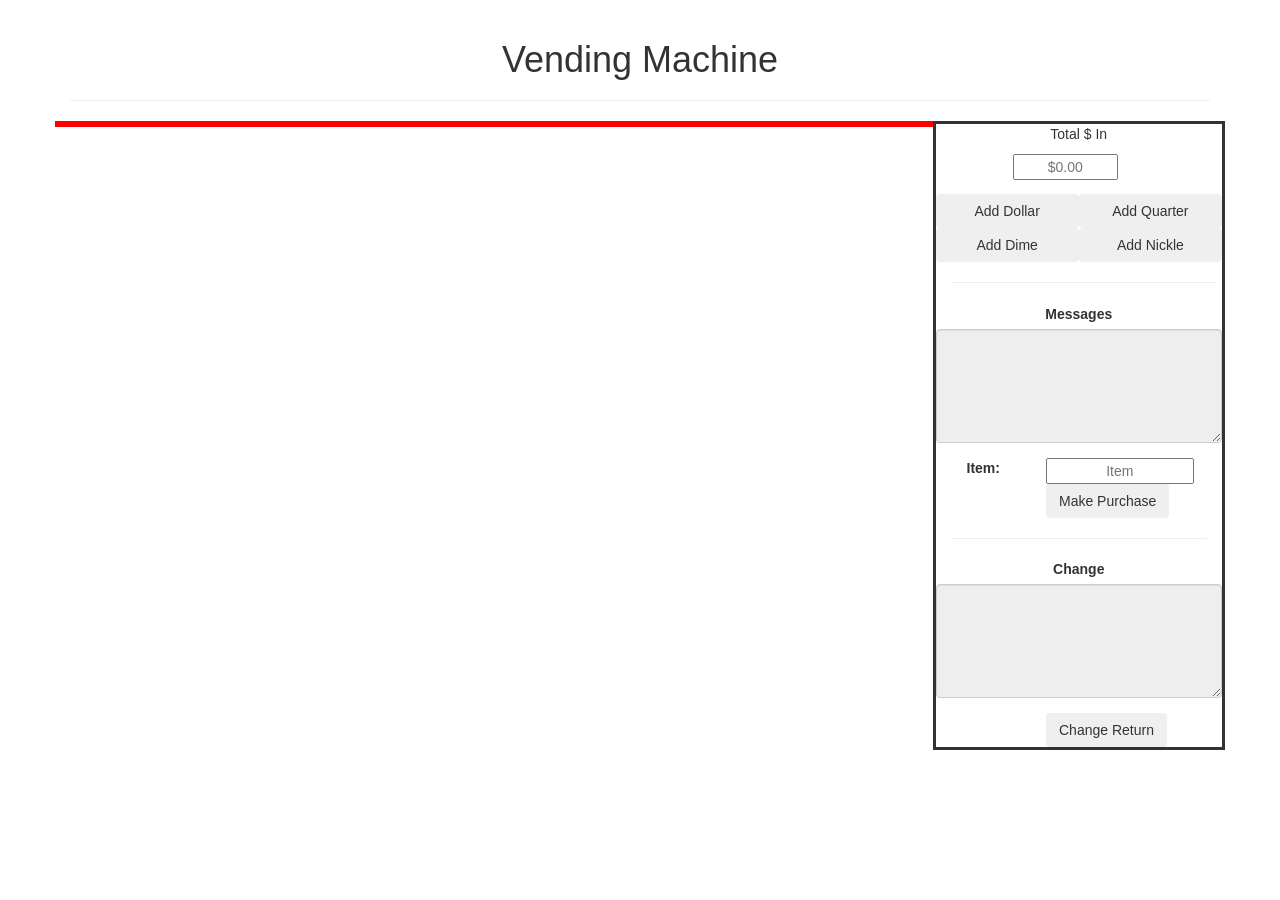
<file: Lesson06AssignmentVendingMachine/home.html>
<!DOCTYPE html>
<html>
    <head>
        <title>Vending Machine</title>
        <link href="css/bootstrap.css" rel="stylesheet"> 
    </head>

    <body>
        <div class="container text-center" >
            <h1>Vending Machine</h1>
            <hr/>
            <ul id="errorMessages"></ul>

            <div class= "row">
                <!-- right side  -->
                <div id="itemHolder" class="col-md-9" style="border:solid red">


                    
                   <!-- dummy templates -->
                    <!-- <div class = "col-md-4 btn" style="border:solid blue">
                        <p id="itemCounter">item Number</p><br>
                        <P id="itemName">Item name</P><br>
                        <p id="price">$0.00</p><br>
                        <p id="quantity">Quantity Left: 2</p>
                    </div>
                    <div class = "col-md-4 btn" style="border:solid blue">
                        <p id="itemCounter">item Number</p><br>
                        <P id="itemName">Item name</P><br>
                        <p id="price">$0.00</p><br>
                        <p id="quantity">Quantity Left: 2</p>
                    </div>
                    <div class = "col-md-4 btn" style="border:solid blue">
                        <p id="itemCounter">item Number</p><br>
                        <P id="itemName">Item name</P><br>
                        <p id="price">$0.00</p><br>
                        <p id="quantity">Quantity Left: 2</p>
                    </div>
                    <div class = "col-md-4 btn" style="border:solid blue">
                        <p id="itemCounter">item Number</p><br>
                        <P id="itemName">Item name</P><br>
                        <p id="price">$0.00</p><br>
                        <p id="quantity">Quantity Left: 2</p>
                    </div> -->

                    





                </div>

                <!-- leftSide of the screen  -->
                <div class="col-md-3" style="border:solid">
                    <div class ="row">
                        <p class="col-md-12">Total $ In</p><br>
                    </div>
                  

                    <div class="row pull-right">
                        <input class="col-md-6" style="text-align:center" class="col-md-6" type="text"
                            class="form-control"
                            id="money"
                            placeholder="$0.00" readonly required/>
                        <br><br>
                    </div>
                    <div class="row">
                        <button  id = "dollar" type="button" class="btn btn-light col-md-6">Add Dollar</button>
                        <button  id = "quarter" type="button" class="btn btn-light col-md-6">Add Quarter</button>
                        <button  id ="dime" type="button" class="btn btn-light col-md-6">Add Dime</button>
                        <button  id = "nickle" type="button" class="btn btn-light col-md-6">Add Nickle</button>
                    </div>
                        <hr class = " col-md-11">
                    <div class="row">
                        <div class="form-group">
                            <label for="message">Messages</label>
                            <textarea class="form-control" rows="5" id="message" readonly></textarea>
                          </div>
                    </div>

                    <div class="row">
                      
                            <fieldset>
                            <!-- Text input-->
                            <div class="form-group">
                              <label class="col-md-4 control-label" for="itemSelected ">Item:</label>  
                              <div class="col-md-8">
                                <input class="col-md-11" style="text-align:center" type="text"
                                class="form-control"
                                id="itemSelected"
                                placeholder="Item" readonly required/>
                              <!-- <input id="textinput " name="textinput " type="text" placeholder="Item" class="form-control input-md" readonly> -->
                              </div>
                            </div>
                            <!-- Button -->
                            <div class="form-group">
                              <label class="col-md-4 control-label" for="makePurchase"></label>
                              <div class="col-md-4">
                                <button id="makePurchase" name="makePurchase" class="btn btn-light">Make Purchase</button>
                              </div>
                            </div>
                            </fieldset>
                    </div>
                    <hr>
                    <div class="row">
                        <!-- Text input-->
                            <div class="form-group">
                                <label for="change">Change</label>
                                <textarea class="form-control" rows="5" id="change" readonly></textarea>
                              </div>
                            
                            <!-- Button -->
                            <div class="form-group">
                                <label class="col-md-4 control-label" for="changeReturn"></label>
                                <div class="col-md-4">
                                <button id="changeReturn" name="changeReturn" class="btn btn-inverse">Change Return</button>
                                </div>
                            </div>
                    </div>
                </div>
            </div>

    
        </div>
        <script src="js/jquery-2.2.4.min.js"></script>
        <script src="js/bootstrap.js"></script>
        <script src="js/dataService.js"></script>
        <script src="js/home.js"></script>
    </body>

</html>
</file>
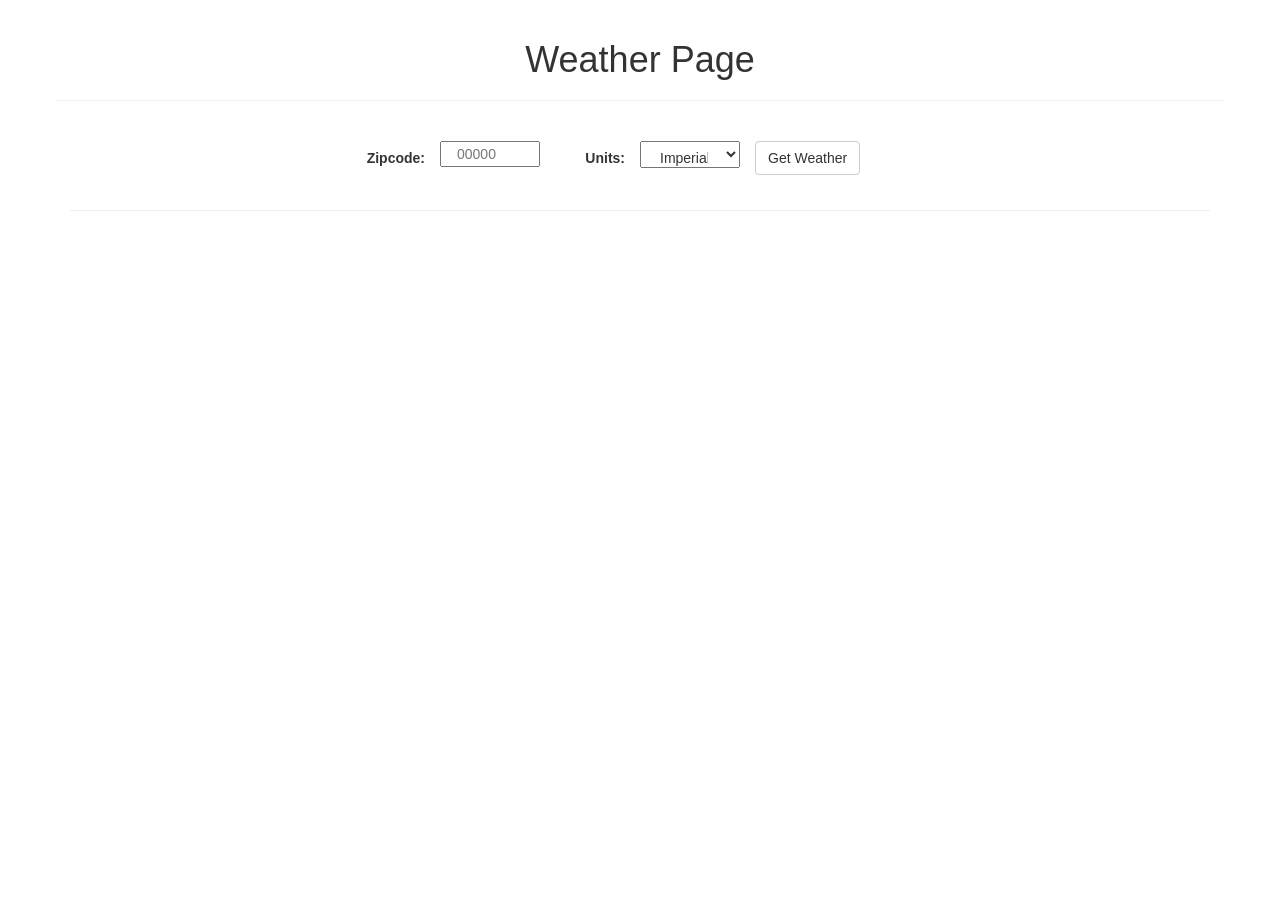
<file: Lesson06OpenWeatherApi/home.html>
<!DOCTYPE html>
<html>
    <head>
        <title>Company Contacts</title>
        <link href="css/bootstrap.css" rel="stylesheet"> 
    </head>
    
    <body>
        <div class="container">
            
            <div class = "row">
                <h1 class="text-center">Weather Page</h1>
                <hr/>
            </div>
            
            <div class = "row">
                <!-- display all the errors here  -->
                <ul class="list-group" id="errorMessages"></ul>
            </div>


            <div class = "row">
                <form class="form-horizontal" role="form" id="edit-form">

                <div class = "form-group">
                    <label for="Zipcode" class="col-md-offset-3 col-md-1 control-label">
                        Zipcode:
                    </label>
 
                    <input class="col-md-1" type="text"
                        class="form-control"
                        id="Zipcode"
                        placeholder="00000" required/>
                
                    <label class="col-md-1 control-label" for="units">Units:</label>
                    <select class="col-md-1 control-label" name="units" id="units">
                      <option value="Imperial">Imperial</option>
                      <option value="Metric">Metric</option>
                    </select>

                    <div class="col-md-2">
                        <button type="button"
                            id="getWeather-button"
                            class="btn btn-default">
                            Get Weather
                        </button>
                    </div>
                </div>
                </form>
            </div>
            <hr/>

            <!-- show when get weather button is clicked -->
            <div id="hideMe">
                <!-- out daily data goes here  -->
                <div class = "row">
                    <div>
                        <h2 id = "cityName"></h2>
                    </div>

                    <div class = "col-md-1">
                        <p id="showIcon"></p>
                    </div>

                    <div class = "col-md-2">
                        <p id="showIconDecs"></p>
                    </div>

                    <div class = "col-md-3">
                        <p id="showTemp"></p>
                        <p id="showHumidity"></p>
                        <p id="showWindSpeed"></p>
                    </div>
        


                    <div class = "col-md-3">
                        <img src="images/sunrise.png" alt="suset" width="50">
                        <h6>Sunrise</h6>
                        <p id="sunriseTime"></p>
                    </div>
                    <div class = "col-md-3">
                        <img src="images/sunset.svg" alt="suset" width="50">
                        <h6>Sunset</h6>
                        <p id="sunsetTime"></p>
                    </div>
                </div>

                <hr/>

                <div class="row">
                    <div class = "row">
                        <h2>Five Day Forecast</h2>
                    </div>

                    <div class = "row">

                        <div class = "col-md-2" id="day1"> 
                        </div>

                        <div class = "col-md-2" id="day2">
                        </div>

                        <div class = "col-md-2" id="day3">
                        </div>

                        <div class = "col-md-2" id="day4">
                        </div>

                        <div class = "col-md-2" id="day5">
                        </div>
                        
                    </div>


                </div>


            </div>
        </div>
        </div>
        <script src="js/jquery-2.2.4.min.js"></script>
        <script src="js/bootstrap.js"></script>
        <script src="js/weather.js"></script>
    </body>
</html>
</file>
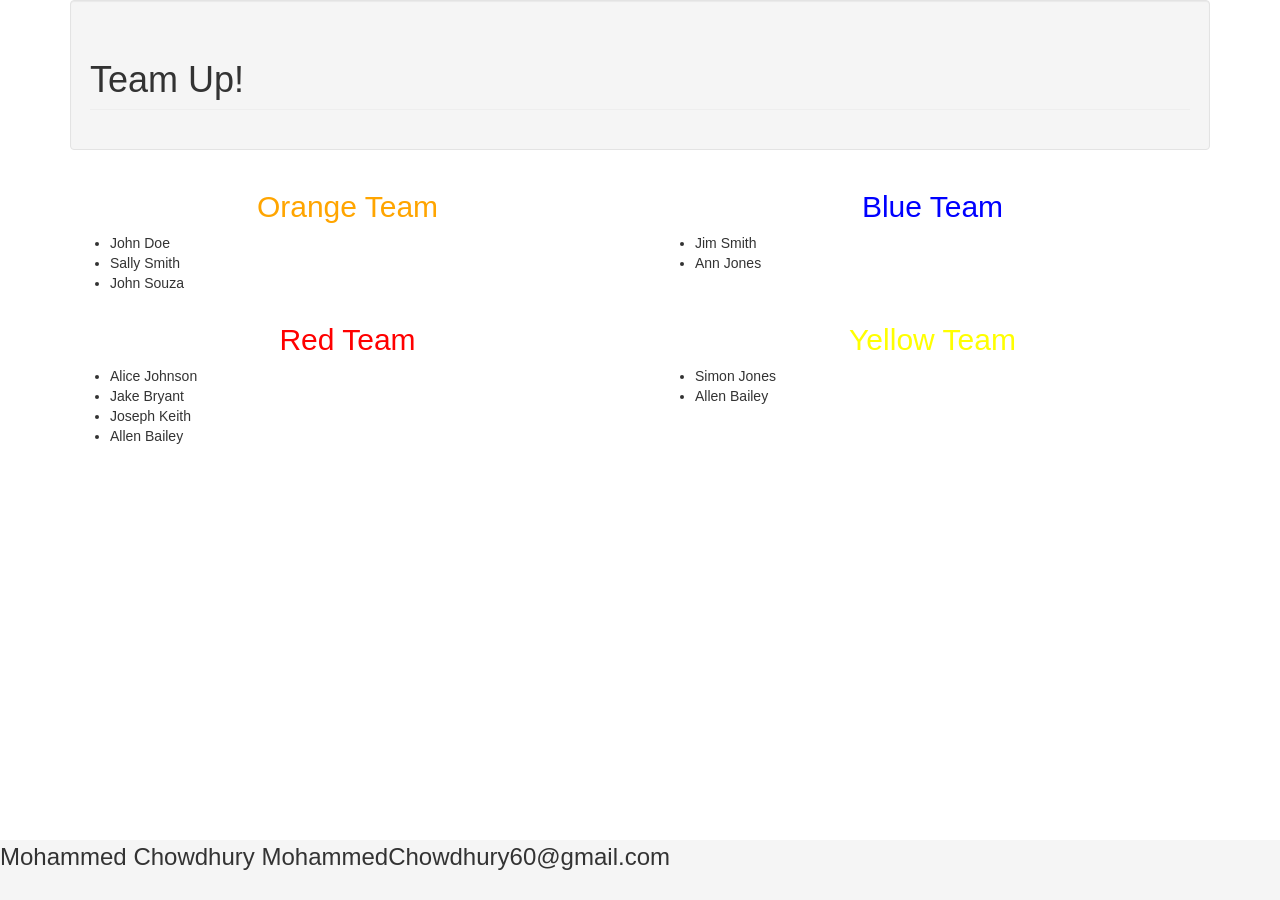
<file: Lesson2ExercisejQuery-HTML-Elements/home.html>
<!DOCTYPE html>
<html>
    <head>
        <title>jQuery HTML Element Lab</title>
        <link href="css/bootstrap.css" rel="stylesheet">
        <link href="css/sticky-footer.css" rel="stylesheet">
        <link href="css/eq-height-row.css" rel="stylesheet">
    </head>
    <body>
        <div class="container">
            <!-- Banner -->
            <div class="row" id="myBanner">
                <div class="col-md-12">
                    <div class="well">
                        <h1 class="myBannerHeading">Team Up!</h1>
                    </div>
                </div>
            </div>
            
            <!-- Team Grid -->
            <div class="row row-eq-height">
                <div class="col-md-6 orange">
                    <h2 id="orangeHeading">Orange Team</h2>
                    <ul id="orangeTeamList">
                        <li>John Doe</li>
                        <li>Sally Smith</li>
                        <li>John Souza</li>
                    </ul>
                </div>
                <div class="col-md-6 blue">
                    <h2 id="blueHeading">Blue Team</h2>
                    <ul id="blueTeamList">
                        <li>Jim Smith</li>
                        <li>Ann Jones</li>
                    </ul>
                </div>
            </div>
            <div class="row row-eq-height">
                <div class="col-md-6 red">
                    <h2 id="redHeading">Red Team</h2>
                    <ul id="redTeamList">
                        <li>Alice Johnson</li>
                        <li>Jake Bryant</li>
                        <li>Joseph Keith</li>
                        <li>Allen Bailey</li>
                    </ul>
                </div>
                <div class="col-md-6 yellow">
                    <h2 id="yellowHeading">The Squad</h2>
                    <ul id="yellowTeamList">
                        
                    </ul>
                </div>
            </div>
            
            <div class="row">
                <div class="col-md-12" id="oops">
                    <h1>HIDE ME!!!</h1>
                </div>
            </div>
            
        </div>

  
        
        <footer class="footer" id="footer">
            <h2 id="footerPlaceholder">Bogus Contact Info</h2>
        </footer>
        
        <script src="js/jquery-3.0.0.min.js"></script>
        <script src="js/home.js"></script>
    </body>
    
</html>
</file>
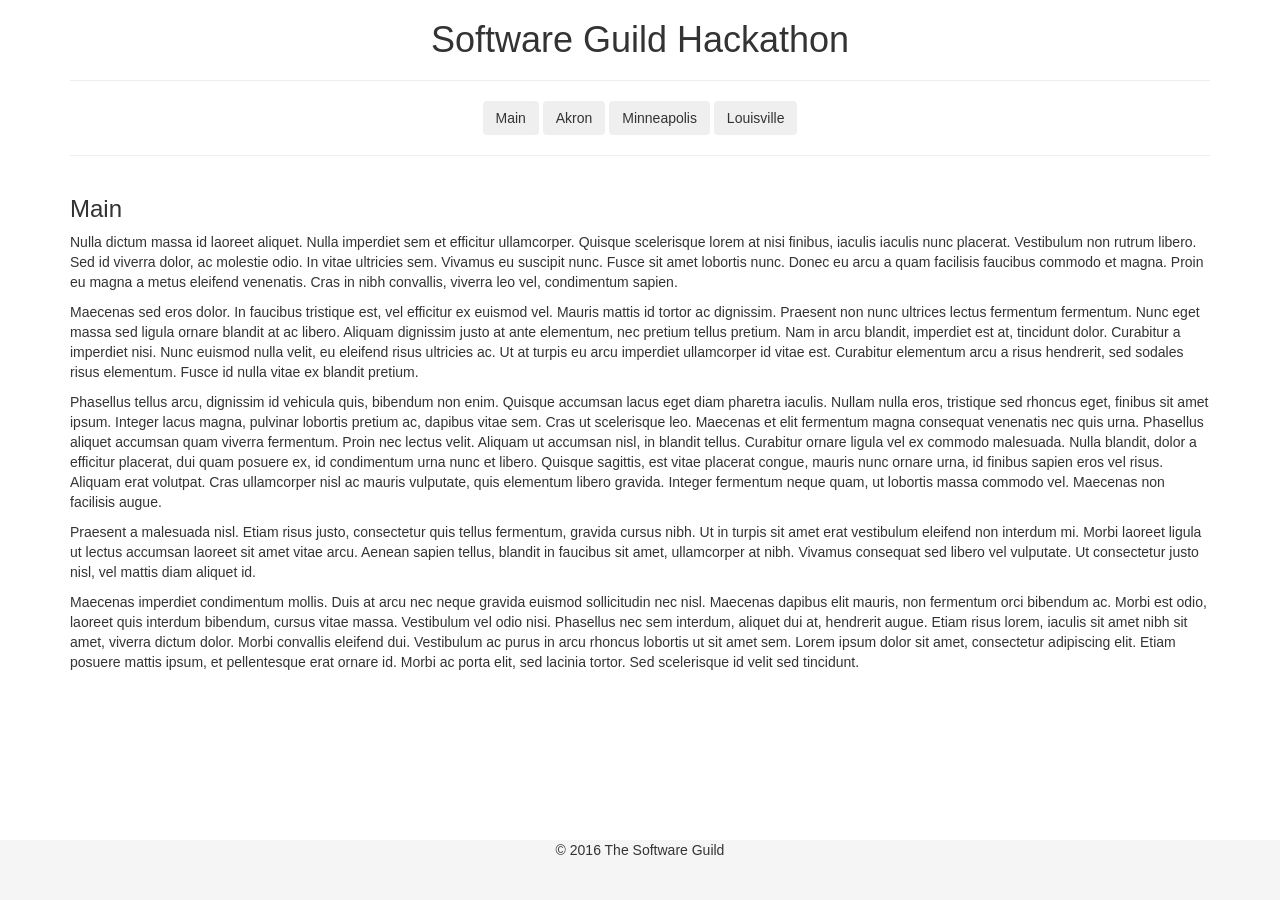
<file: Lesson2jQuery-Browser-Events/home.html>
<!DOCTYPE html>
<html>
    <head>
        <title>jQuery Browser Events Lab</title>
        <link href="css/bootstrap.css" rel="stylesheet">
        <link href="css/sticky-footer.css" rel="stylesheet">
    </head>
    <body>
        <div class="container">
            <!-- Banner + Nav -->
            <div class="row" id="pageBannerAndNav">
                <div class="col-md-12">
                    <h1 class="text-center">Software Guild Hackathon</h1>
                    <hr>
                    <div class="text-center">
                        <button type="button" id="mainButton" class="btn">Main</button>
                        <button type="button" id="akronButton" class="btn">Akron</button>
                        <button type="button" id="minneapolisButton" class="btn">Minneapolis</button>
                        <button type="button" id="louisvilleButton" class="btn">Louisville</button>
                    </div>
                    <hr>
                </div>
            </div>
            
            <!-- Page Content -->
            <div class="row" id="pageContent">
                <!-- Main Info -->
                <div class="col-md-12" id="mainInfoDiv">
                    <h3>Main</h3>
                    <p>
                        Nulla dictum massa id laoreet aliquet. Nulla imperdiet sem et efficitur ullamcorper. Quisque scelerisque lorem at nisi finibus, iaculis iaculis nunc placerat. Vestibulum non rutrum libero. Sed id viverra dolor, ac molestie odio. In vitae ultricies sem. Vivamus eu suscipit nunc. Fusce sit amet lobortis nunc. Donec eu arcu a quam facilisis faucibus commodo et magna. Proin eu magna a metus eleifend venenatis. Cras in nibh convallis, viverra leo vel, condimentum sapien.
                    </p>
                    <p>
                        Maecenas sed eros dolor. In faucibus tristique est, vel efficitur ex euismod vel. Mauris mattis id tortor ac dignissim. Praesent non nunc ultrices lectus fermentum fermentum. Nunc eget massa sed ligula ornare blandit at ac libero. Aliquam dignissim justo at ante elementum, nec pretium tellus pretium. Nam in arcu blandit, imperdiet est at, tincidunt dolor. Curabitur a imperdiet nisi. Nunc euismod nulla velit, eu eleifend risus ultricies ac. Ut at turpis eu arcu imperdiet ullamcorper id vitae est. Curabitur elementum arcu a risus hendrerit, sed sodales risus elementum. Fusce id nulla vitae ex blandit pretium.
                    </p>
                    <p>
                        Phasellus tellus arcu, dignissim id vehicula quis, bibendum non enim. Quisque accumsan lacus eget diam pharetra iaculis. Nullam nulla eros, tristique sed rhoncus eget, finibus sit amet ipsum. Integer lacus magna, pulvinar lobortis pretium ac, dapibus vitae sem. Cras ut scelerisque leo. Maecenas et elit fermentum magna consequat venenatis nec quis urna. Phasellus aliquet accumsan quam viverra fermentum. Proin nec lectus velit. Aliquam ut accumsan nisl, in blandit tellus. Curabitur ornare ligula vel ex commodo malesuada. Nulla blandit, dolor a efficitur placerat, dui quam posuere ex, id condimentum urna nunc et libero. Quisque sagittis, est vitae placerat congue, mauris nunc ornare urna, id finibus sapien eros vel risus. Aliquam erat volutpat. Cras ullamcorper nisl ac mauris vulputate, quis elementum libero gravida. Integer fermentum neque quam, ut lobortis massa commodo vel. Maecenas non facilisis augue.
                    </p>
                    <p>
                        Praesent a malesuada nisl. Etiam risus justo, consectetur quis tellus fermentum, gravida cursus nibh. Ut in turpis sit amet erat vestibulum eleifend non interdum mi. Morbi laoreet ligula ut lectus accumsan laoreet sit amet vitae arcu. Aenean sapien tellus, blandit in faucibus sit amet, ullamcorper at nibh. Vivamus consequat sed libero vel vulputate. Ut consectetur justo nisl, vel mattis diam aliquet id.
                    </p>
                    <p>
                        Maecenas imperdiet condimentum mollis. Duis at arcu nec neque gravida euismod sollicitudin nec nisl. Maecenas dapibus elit mauris, non fermentum orci bibendum ac. Morbi est odio, laoreet quis interdum bibendum, cursus vitae massa. Vestibulum vel odio nisi. Phasellus nec sem interdum, aliquet dui at, hendrerit augue. Etiam risus lorem, iaculis sit amet nibh sit amet, viverra dictum dolor. Morbi convallis eleifend dui. Vestibulum ac purus in arcu rhoncus lobortis ut sit amet sem. Lorem ipsum dolor sit amet, consectetur adipiscing elit. Etiam posuere mattis ipsum, et pellentesque erat ornare id. Morbi ac porta elit, sed lacinia tortor. Sed scelerisque id velit sed tincidunt.
                    </p>
                </div>
                
                <!-- Akron Info -->
                <div class="col-md-12" id="akronInfoDiv">
                    <h3>Akron Events</h3>
                    <p>
                    Lorem ipsum dolor sit amet, consectetur adipiscing elit. Vestibulum magna arcu, congue sit amet mattis quis, molestie a sem. Praesent quis orci luctus nisl faucibus aliquam ut vel sapien. Proin eu imperdiet erat, nec convallis odio. Quisque sed auctor sapien. Proin et dolor consequat, rhoncus quam quis, finibus lorem. Duis mattis ut libero quis blandit. Sed at sapien pharetra, venenatis tortor non, bibendum arcu. Pellentesque venenatis justo ultricies arcu accumsan, sed tempus nibh pulvinar.    
                    </p>
                    
                    <p>
                    Ut ante massa, placerat nec auctor in, pharetra vel velit. Praesent eu scelerisque lectus. Duis vitae metus rutrum, pretium mi et, mattis metus. Aenean est nunc, commodo nec mauris non, luctus lobortis tortor. Nam quis fermentum ligula. Donec nibh nunc, tincidunt suscipit aliquam in, sollicitudin quis sem. Ut facilisis magna sit amet arcu ornare tempor. Nulla sed aliquet massa. Fusce aliquam enim non tempor feugiat. Integer a dui ut lectus euismod ultrices.
                    </p>
                    
                    <table class="table">
                        <tr bgcolor="AliceBlue">
                            <th>
                                Donec
                            </th>
                            <th>
                                Tempor
                            </th>
                            <th>
                                Metus
                            </th>
                        </tr>
                        <tr>
                            <td>
                                Phasellus turpis tortor, tristique in fringilla eu, aliquam eget est. Sed imperdiet ipsum id ante.
                            </td>
                            <td>
                                Curabitur sollicitudin nunc in lacus scelerisque fermentum. Duis molestie, lectus vel bibendum efficitur, nisi ante.
                            </td>
                            <td>
                                Proin blandit metus ac dolor vulputate, sit amet fringilla ipsum scelerisque. Aliquam nec eleifend sapien. Morbi euismod, eros nec accumsan faucibus, eros nulla condimentum mauris.
                            </td>                            
                        </tr>
                        <tr>
                            <td>
                                Nunc magna tellus, iaculis sit amet eros lobortis, congue congue.
                            </td>
                            <td>
                                Pellentesque vitae justo vitae orci rhoncus vestibulum. Aenean suscipit magna quam, non interdum tortor facilisis sit amet. Nam tincidunt tellus.
                            </td>
                            <td>
                                Cras luctus erat ac rutrum pulvinar. Donec imperdiet, libero et euismod tempor, lectus augue tristique purus, a porttitor nulla libero.
                            </td>
                        </tr>
                    </table>
                    <br>
                    <p>
                    Nunc gravida aliquet fringilla. Maecenas aliquet molestie ligula non ultrices. Nunc fermentum elementum diam non sagittis. Etiam imperdiet massa massa, at suscipit lectus faucibus sed. Vivamus et malesuada leo, ac vehicula sem. Quisque volutpat sem sit amet libero pulvinar, commodo semper dui laoreet. Fusce venenatis nibh nibh, at cursus mauris consectetur id. Vestibulum ac orci feugiat, rhoncus eros consectetur, tempor eros. Duis ut finibus sapien. Nullam ac nulla vitae magna viverra aliquam sit amet ut justo. Proin ornare arcu posuere erat ornare, a consectetur leo tincidunt.
                    </p>
                    <p>
                        <a class="btn btn-default" id="akronWeatherButton">Show Weather</a>
                    </p>
                    <div id="akronWeather">
                        <img src="img/Sunny.png" width="75" height="75">
                        <h3>Akron Weather</h3>
                        <p>
                            Lorem ipsum dolor sit amet, consectetur adipiscing elit. Fusce augue nisi, volutpat id diam id, luctus iaculis lorem. Etiam.
                        </p>
                    </div>
                </div>
                
                <!-- Minneapolis Info -->
                <div class="col-md-12" id="minneapolisInfoDiv">
                    <h3>Minneapolis Events</h3>
                    <p>
                        Praesent iaculis libero ut ligula vehicula, a cursus nisi convallis. Sed vitae mi urna. Phasellus consequat tellus eget libero lobortis, nec efficitur risus aliquam. Cras interdum pretium augue vitae gravida. Quisque nec accumsan augue. Vivamus et posuere eros, vel maximus erat. Nunc accumsan nulla in tempor ullamcorper. Phasellus in elementum augue. Quisque vitae diam.
                    </p>
                    
                    <p>
                    Curabitur eu ante ut metus porttitor tincidunt in vel elit. Nunc tempor diam sit amet fermentum accumsan. Aliquam viverra viverra est a posuere. Donec a nisi enim. Suspendisse non placerat metus. Vestibulum ante ipsum primis in faucibus orci luctus et ultrices posuere cubilia Curae; Aliquam ligula nulla, finibus sit amet sollicitudin eget, volutpat quis lectus.  Vestibulum ac tortor sed leo lacinia consequat quis in diam. Interdum et malesuada fames ac ante ipsum primis in faucibus. Morbi eu nibh ultricies, feugiat leo eu, rutrum est. Pellentesque iaculis magna eu tortor varius gravida. Curabitur eget lacus sit amet arcu accumsan pretium. In quis ligula vitae lorem mattis semper eu quis ligula. Duis.
                    </p>
                    <p>
                    Nunc gravida aliquet fringilla. Maecenas aliquet molestie ligula non ultrices. Nunc fermentum elementum diam non sagittis. Etiam imperdiet massa massa, at suscipit lectus faucibus sed. Vivamus et malesuada leo, ac vehicula sem. Quisque volutpat sem sit amet libero pulvinar, commodo semper dui laoreet. Fusce venenatis nibh nibh, at cursus mauris consectetur id. Vestibulum ac orci feugiat, rhoncus eros consectetur, tempor eros. Duis ut finibus sapien. Nullam ac nulla vitae magna viverra aliquam sit amet ut justo. Proin ornare arcu posuere erat ornare, a consectetur leo tincidunt.
                    </p>
                    
                    <table class="table">
                        <tr bgcolor="AliceBlue">
                            <th>
                                Donec
                            </th>
                            <th>
                                Tempor
                            </th>
                            <th>
                                Metus
                            </th>
                        </tr>
                        <tr>
                            <td>
                                Curabitur ac lacus eu urna.
                            </td>
                            <td>
                                Nulla facilisi. Mauris vitae eros auctor, sodales neque id, feugiat ex. Cras tempus imperdiet ultrices.
                            </td>
                            <td>
                                Phasellus at porta odio, ut laoreet metus. Nullam.
                            </td>                            
                        </tr>
                        <tr>
                            <td>
                                Nunc magna tellus, iaculis sit amet eros lobortis, congue congue.
                            </td>
                            <td>
                                Pellentesque vitae justo vitae orci rhoncus vestibulum. Aenean suscipit magna quam, non interdum tortor facilisis sit amet. Nam tincidunt tellus.
                            </td>
                            <td>
                                Cras luctus erat ac rutrum pulvinar. Donec imperdiet, libero et euismod tempor, lectus augue tristique purus, a porttitor nulla libero.
                            </td>
                        </tr>
                    </table>
                    <br>
                    <p>
                    Nunc gravida aliquet fringilla. Maecenas aliquet molestie ligula non ultrices. Nunc fermentum elementum diam non sagittis. Etiam imperdiet massa massa, at suscipit lectus faucibus sed. Vivamus et malesuada leo, ac vehicula sem. Quisque volutpat sem sit amet libero pulvinar, commodo semper dui laoreet. Fusce venenatis nibh nibh, at cursus mauris consectetur id. Vestibulum ac orci feugiat, rhoncus eros consectetur, tempor eros. Duis ut finibus sapien. Nullam ac nulla vitae magna viverra aliquam sit amet ut justo. Proin ornare arcu posuere erat ornare, a consectetur leo tincidunt.
                    </p>                    
                    <p>
                        <a class="btn btn-default" id="minneapolisWeatherButton">Show Weather</a>
                    </p>
                    <div id="minneapolisWeather">
                        <img src="img/Rain.png" width="75" height="75">
                        <h3>Minneapolis Weather</h3>
                        <p>
                            Lorem ipsum dolor sit amet, consectetur adipiscing elit. Fusce augue nisi, volutpat id diam id, luctus iaculis lorem. Etiam.
                        </p>
                    </div>
                </div>
                <!-- Louisville Info -->
                
                <div class="col-md-12" id="louisvilleInfoDiv">
                    <h3>Louisville Events</h3>
                    <p>
                    Lorem ipsum dolor sit amet, consectetur adipiscing elit. Vestibulum magna arcu, congue sit amet mattis quis, molestie a sem. Praesent quis orci luctus nisl faucibus aliquam ut vel sapien. Proin eu imperdiet erat, nec convallis odio. Quisque sed auctor sapien. Proin et dolor consequat, rhoncus quam quis, finibus lorem. Duis mattis ut libero quis blandit. Sed at sapien pharetra, venenatis tortor non, bibendum arcu. Pellentesque venenatis justo ultricies arcu accumsan, sed tempus nibh pulvinar.    
                    </p>
                    
                    <p>
                    Ut ante massa, placerat nec auctor in, pharetra vel velit. Praesent eu scelerisque lectus. Duis vitae metus rutrum, pretium mi et, mattis metus. Aenean est nunc, commodo nec mauris non, luctus lobortis tortor. Nam quis fermentum ligula. Donec nibh nunc, tincidunt suscipit aliquam in, sollicitudin quis sem. Ut facilisis magna sit amet arcu ornare tempor. Nulla sed aliquet massa. Fusce aliquam enim non tempor feugiat. Integer a dui ut lectus euismod ultrices.
                    </p>
                    
                    <table class="table">
                        <tr bgcolor="AliceBlue">
                            <th>
                                Donec
                            </th>
                            <th>
                                Tempor
                            </th>
                            <th>
                                Metus
                            </th>
                        </tr>
                        <tr>
                            <td>
                                Phasellus turpis tortor, tristique in fringilla eu, aliquam eget est. Sed imperdiet ipsum id ante.
                            </td>
                            <td>
                                Curabitur sollicitudin nunc in lacus scelerisque fermentum. Duis molestie, lectus vel bibendum efficitur, nisi ante.
                            </td>
                            <td>
                                Proin blandit metus ac dolor vulputate, sit amet fringilla ipsum scelerisque. Aliquam nec eleifend sapien. Morbi euismod, eros nec accumsan faucibus, eros nulla condimentum mauris.
                            </td>                            
                        </tr>
                        <tr>
                            <td>
                                Donec volutpat elementum lacus non convallis. Integer maximus vel nibh lacinia tristique. Phasellus mollis maximus ex, sit amet egestas lectus pellentesque at.
                            </td>
                            <td>
                                In hac habitasse platea dictumst. Nullam ac est ante. Vestibulum pharetra turpis dignissim facilisis iaculis. Proin dictum.
                            </td>
                            <td>
                                Curabitur consequat lacus nec elit convallis ultricies. Vivamus gravida, neque et vehicula sollicitudin, mi mauris vulputate nisl, id scelerisque mauris.
                            </td>
                        </tr>
                    </table>
                    <br>
                    <p>
                    Nulla pellentesque feugiat luctus. Integer pulvinar gravida neque a volutpat. Quisque dapibus eu justo id vulputate. Mauris tincidunt, tellus at blandit consequat, purus elit pretium risus, eget vulputate metus magna quis felis. Suspendisse non sodales ex. Ut in libero eget nibh commodo congue eget quis nibh. Phasellus vestibulum nisi ac ultrices lacinia. Pellentesque id rutrum nunc. Aliquam vel tortor ornare, gravida risus at, condimentum libero. Curabitur justo augue, molestie euismod lacus eu, tempus pretium eros. Vestibulum congue luctus ultrices. Morbi.
                    </p>
                    <p>
                   Sed ut tristique massa, et condimentum enim. Suspendisse non interdum felis. Ut neque felis, elementum et volutpat sit amet, pretium id quam. Morbi ultrices quam libero, in pulvinar nisl interdum et. Nulla dictum metus non sodales dictum. Ut eget dolor lectus. Sed non diam eget est egestas tristique et quis dolor. Curabitur condimentum placerat sagittis. Curabitur eleifend a sem sit amet ornare. Nulla mi felis, semper ac eleifend id, bibendum vitae diam. Praesent sed dui commodo purus aliquam semper. Morbi malesuada pretium ex, at tempor mi rutrum id. Mauris sed maximus justo. Morbi mollis quam vitae nisl pretium maximus.  Duis ornare tellus nec magna rhoncus pellentesque. Suspendisse non libero velit. Aliquam sed finibus lectus. Nulla sed nunc gravida, varius sem vitae, egestas.
                    </p>                    
                    <p>
                        <a class="btn btn-default" id="louisvilleWeatherButton">Show Weather</a>
                    </p>
                    <div id="louisvilleWeather">
                        <img src="img/PartlyCloudy.png" width="75" height="75">
                        <h3>Louisville Weather</h3>
                        <p>
                            Lorem ipsum dolor sit amet, consectetur adipiscing elit. Fusce augue nisi, volutpat id diam id, luctus iaculis lorem. Etiam.
                        </p>
                    </div>
                </div>
            </div>
        </div>
            
        
        <footer class="footer" id="footer">
            <p class="text-center" id="footerPlaceholder">&copy 2016 The Software Guild</p>
        </footer>
        
        <script src="js/jquery-3.0.0.min.js"></script>
        <script src="js/home.js"></script>
    </body>
    
</html>
</file>
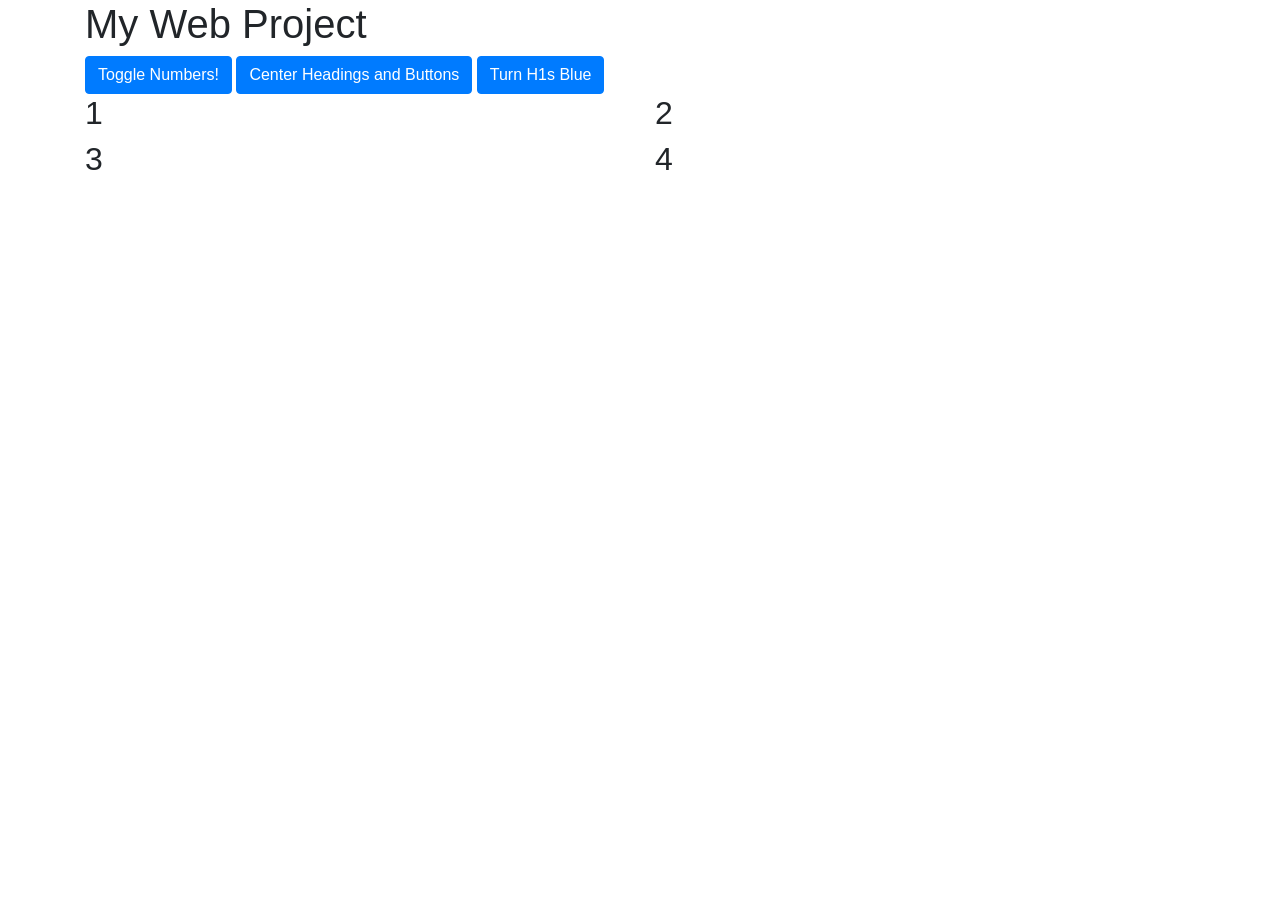
<file: jQuery-SG-Examples/jQuery-BrowserEvents-Hover/home.html>
<!DOCTYPE html>
<html>
    <head>
        <meta charset="utf-8">
        <meta name="viewport" content="width=device-width, initial-scale=1, shrink-to-fit=no">

        <title>My Web Project</title>

        <link rel="stylesheet" href="https://stackpath.bootstrapcdn.com/bootstrap/4.3.1/css/bootstrap.min.css" integrity="sha384-ggOyR0iXCbMQv3Xipma34MD+dH/1fQ784/j6cY/iJTQUOhcWr7x9JvoRxT2MZw1T" crossorigin="anonymous">

    </head>
    <body>
        <div class="container">
            <h1 id="mainHeading">My Web Project</h1>
        </div>
        <div id="buttonDiv" class="container">
            <button id="toggleNumbers" class="btn btn-primary">Toggle Numbers!</button>
            <button id="centerUp" class="btn btn-primary">Center Headings and Buttons</button>
            <button id="headingsBlue" class="btn btn-primary">Turn H1s Blue</button>
        </div>
        <div class="container">
            <div class="row">
                <div id="div1" class="col-md-6">
                    <h2 id="heading1">1</h2>
                </div>
                <div id="div2" class="col-md-6">
                    <h2 id="heading2">2</h2>
                </div>
            </div>

            <div class="row">
                <div id="div3" class="col-md-6">
                    <h2 id="heading3">3</h2>
                </div>
                <div id="div4" class="col-md-6">
                    <h2 id="heading4">4</h2>
                </div>
            </div>
        </div>

        <script src="https://code.jquery.com/jquery-3.3.1.min.js" integrity="sha256-FgpCb/KJQlLNfOu91ta32o/NMZxltwRo8QtmkMRdAu8=" crossorigin="anonymous"></script>
        <script src="https://cdnjs.cloudflare.com/ajax/libs/popper.js/1.14.7/umd/popper.min.js" integrity="sha384-UO2eT0CpHqdSJQ6hJty5KVphtPhzWj9WO1clHTMGa3JDZwrnQq4sF86dIHNDz0W1" crossorigin="anonymous"></script>
        <script src="https://stackpath.bootstrapcdn.com/bootstrap/4.3.1/js/bootstrap.min.js" integrity="sha384-JjSmVgyd0p3pXB1rRibZUAYoIIy6OrQ6VrjIEaFf/nJGzIxFDsf4x0xIM+B07jRM" crossorigin="anonymous"></script>

        <script src="js/home.js"></script> <!-- custom js file for jQuery -->
    </body>
</html>
</file>
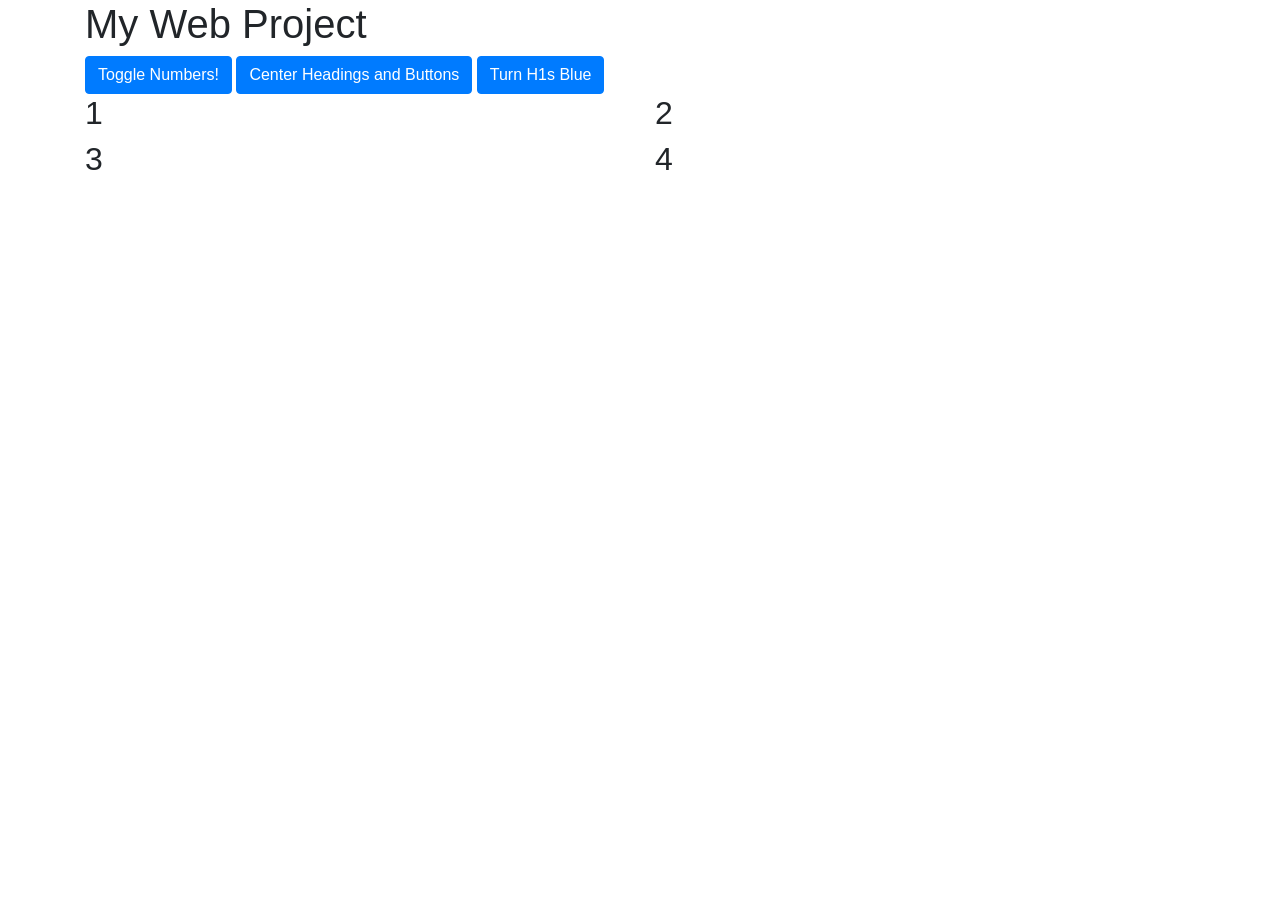
<file: jQuery-SG-Examples/jQuery-BrowserEvents-MouseClick/home.html>
<!DOCTYPE html>
<html>
    <head>
        <meta charset="utf-8">
        <meta name="viewport" content="width=device-width, initial-scale=1, shrink-to-fit=no">

        <title>My Web Project</title>

        <link rel="stylesheet" href="https://stackpath.bootstrapcdn.com/bootstrap/4.3.1/css/bootstrap.min.css" integrity="sha384-ggOyR0iXCbMQv3Xipma34MD+dH/1fQ784/j6cY/iJTQUOhcWr7x9JvoRxT2MZw1T" crossorigin="anonymous">

    </head>
    <body>
        <div class="container">
            <h1>My Web Project</h1>
        </div>
        <div id="buttonDiv" class="container">
            <button id="toggleNumbers" class="btn btn-primary">Toggle Numbers!</button>  
            <button id="centerUp" class="btn btn-primary">Center Headings and Buttons</button>  
            <button id="headingsBlue" class="btn btn-primary">Turn H1s Blue</button>
        </div>
        <div class="container">
            <div class="row">
                <div id="div1" class="col-md-6">
                    <h2 id="heading1">1</h2>
                </div>
                <div id="div2" class="col-md-6">
                    <h2 id="heading2">2</h2>
                </div>
            </div>
            
            <div class="row">
                <div id="div3" class="col-md-6">
                    <h2 id="heading3">3</h2>
                </div>
                <div id="div4" class="col-md-6">
                    <h2 id="heading4">4</h2>
                </div>
            </div>
        </div>
        <script src="https://code.jquery.com/jquery-3.3.1.min.js" integrity="sha256-FgpCb/KJQlLNfOu91ta32o/NMZxltwRo8QtmkMRdAu8=" crossorigin="anonymous"></script>
        <script src="https://cdnjs.cloudflare.com/ajax/libs/popper.js/1.14.7/umd/popper.min.js" integrity="sha384-UO2eT0CpHqdSJQ6hJty5KVphtPhzWj9WO1clHTMGa3JDZwrnQq4sF86dIHNDz0W1" crossorigin="anonymous"></script>
        <script src="https://stackpath.bootstrapcdn.com/bootstrap/4.3.1/js/bootstrap.min.js" integrity="sha384-JjSmVgyd0p3pXB1rRibZUAYoIIy6OrQ6VrjIEaFf/nJGzIxFDsf4x0xIM+B07jRM" crossorigin="anonymous"></script>

        <script src="js/home.js"></script> <!-- custom js file for jQuery -->
    </body>
</html>
</file>
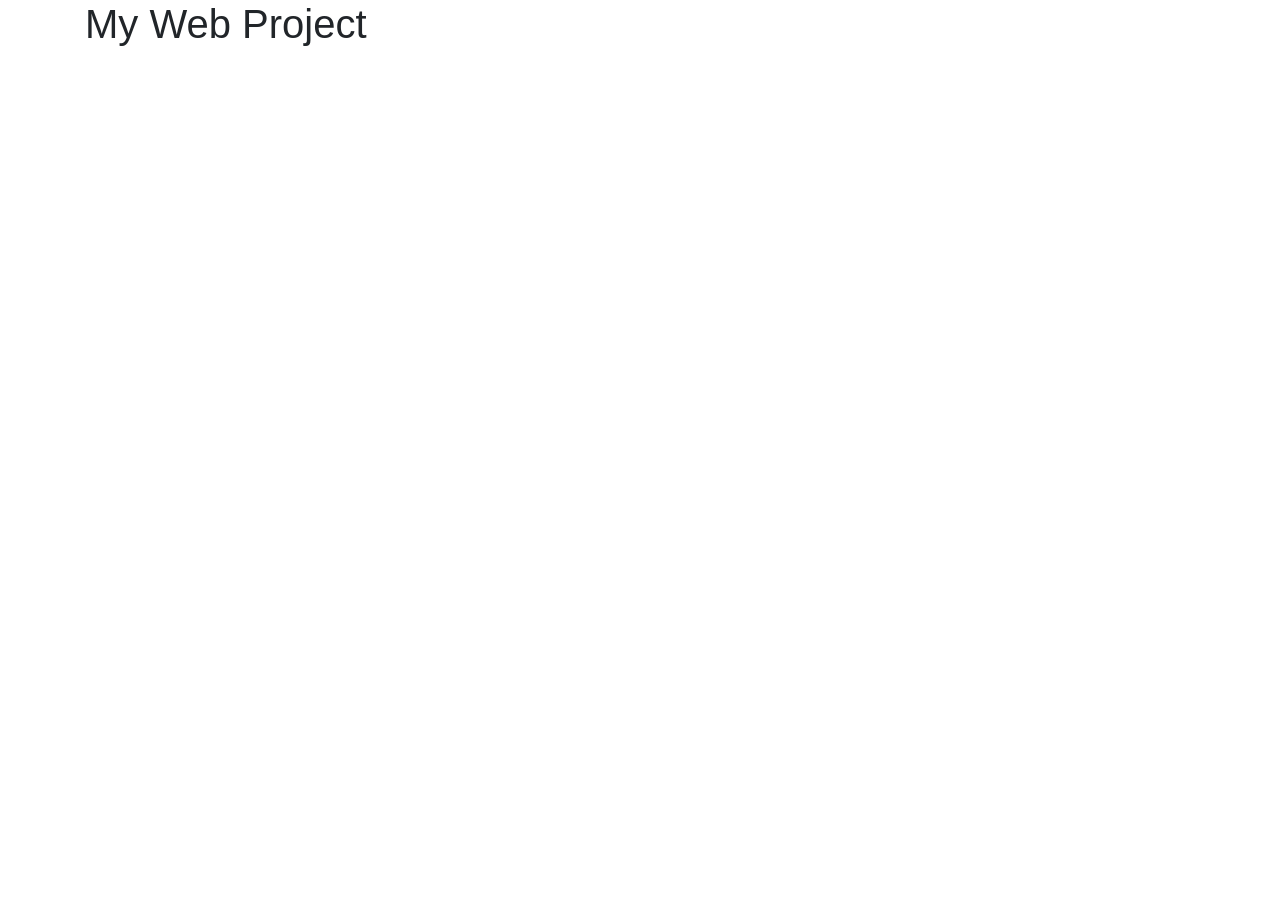
<file: jQuery-SG-Examples/jQuery-HTMLElements-DocumentReady-$Symbol/home.html>
<!DOCTYPE html>
<html>
    <head>
    <meta charset="utf-8">
    <meta name="viewport" content="width=device-width, initial-scale=1, shrink-to-fit=no">

    <title>My Web Project</title>

    <link rel="stylesheet" href="https://stackpath.bootstrapcdn.com/bootstrap/4.3.1/css/bootstrap.min.css" integrity="sha384-ggOyR0iXCbMQv3Xipma34MD+dH/1fQ784/j6cY/iJTQUOhcWr7x9JvoRxT2MZw1T" crossorigin="anonymous">

    </head>
    <body>
        <div class="container">
            <h1>My Web Project</h1>
        </div>

        <script src="https://code.jquery.com/jquery-3.3.1.min.js" integrity="sha256-FgpCb/KJQlLNfOu91ta32o/NMZxltwRo8QtmkMRdAu8=" crossorigin="anonymous"></script>
        <script src="https://cdnjs.cloudflare.com/ajax/libs/popper.js/1.14.7/umd/popper.min.js" integrity="sha384-UO2eT0CpHqdSJQ6hJty5KVphtPhzWj9WO1clHTMGa3JDZwrnQq4sF86dIHNDz0W1" crossorigin="anonymous"></script>
        <script src="https://stackpath.bootstrapcdn.com/bootstrap/4.3.1/js/bootstrap.min.js" integrity="sha384-JjSmVgyd0p3pXB1rRibZUAYoIIy6OrQ6VrjIEaFf/nJGzIxFDsf4x0xIM+B07jRM" crossorigin="anonymous"></script>

        <script src="js/home.js"></script> <!-- custom js file for jQuery -->
    </body>
</html>
</file>
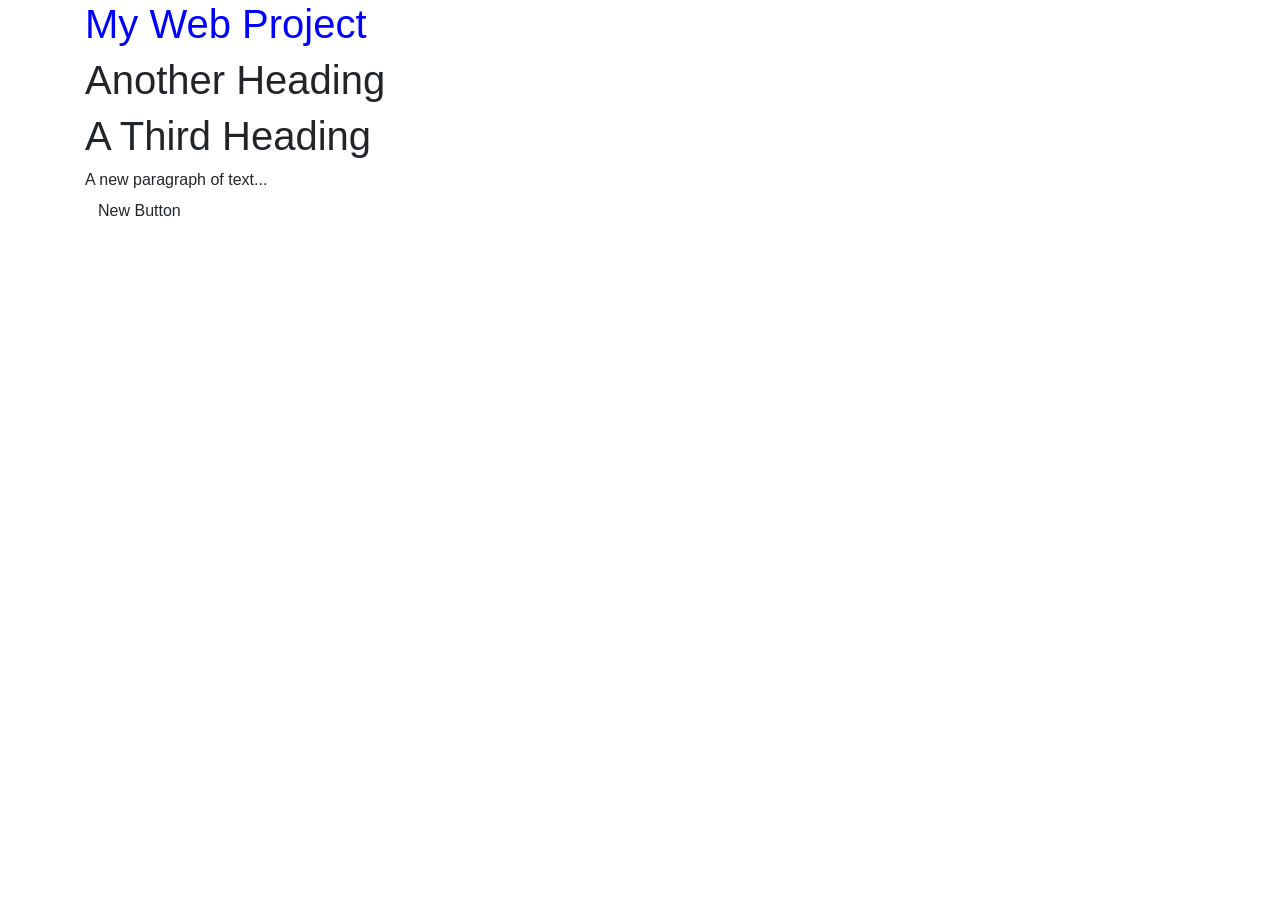
<file: jQuery-SG-Examples/jQuery-HTMLElements-ElementsClassesStyles/home.html>
<!DOCTYPE html>
<html>
    <head>
        <meta charset="utf-8">
        <meta name="viewport" content="width=device-width, initial-scale=1, shrink-to-fit=no">

        <title>My Web Project</title>

        <link rel="stylesheet" href="https://stackpath.bootstrapcdn.com/bootstrap/4.3.1/css/bootstrap.min.css" integrity="sha384-ggOyR0iXCbMQv3Xipma34MD+dH/1fQ784/j6cY/iJTQUOhcWr7x9JvoRxT2MZw1T" crossorigin="anonymous">

    </head>
    <body>
        <div class="container">
            <h1 id="first" class="original text-center">My Web Project</h1>
            <h1 id="second" class="notOriginal">Another Heading</h1>
            <h1 id="third" class="notOriginal">A Third Heading</h1>

            <div id="emptyDiv">
        </div>
            <button id="newButton" type="button">New Button</button>
        </div>        

        <script src="https://code.jquery.com/jquery-3.3.1.min.js" integrity="sha256-FgpCb/KJQlLNfOu91ta32o/NMZxltwRo8QtmkMRdAu8=" crossorigin="anonymous"></script>
        <script src="https://cdnjs.cloudflare.com/ajax/libs/popper.js/1.14.7/umd/popper.min.js" integrity="sha384-UO2eT0CpHqdSJQ6hJty5KVphtPhzWj9WO1clHTMGa3JDZwrnQq4sF86dIHNDz0W1" crossorigin="anonymous"></script>
        <script src="https://stackpath.bootstrapcdn.com/bootstrap/4.3.1/js/bootstrap.min.js" integrity="sha384-JjSmVgyd0p3pXB1rRibZUAYoIIy6OrQ6VrjIEaFf/nJGzIxFDsf4x0xIM+B07jRM" crossorigin="anonymous"></script>

        <script src="js/home.js"></script> <!-- custom js file for jQuery -->
    </body>
</html>
</file>
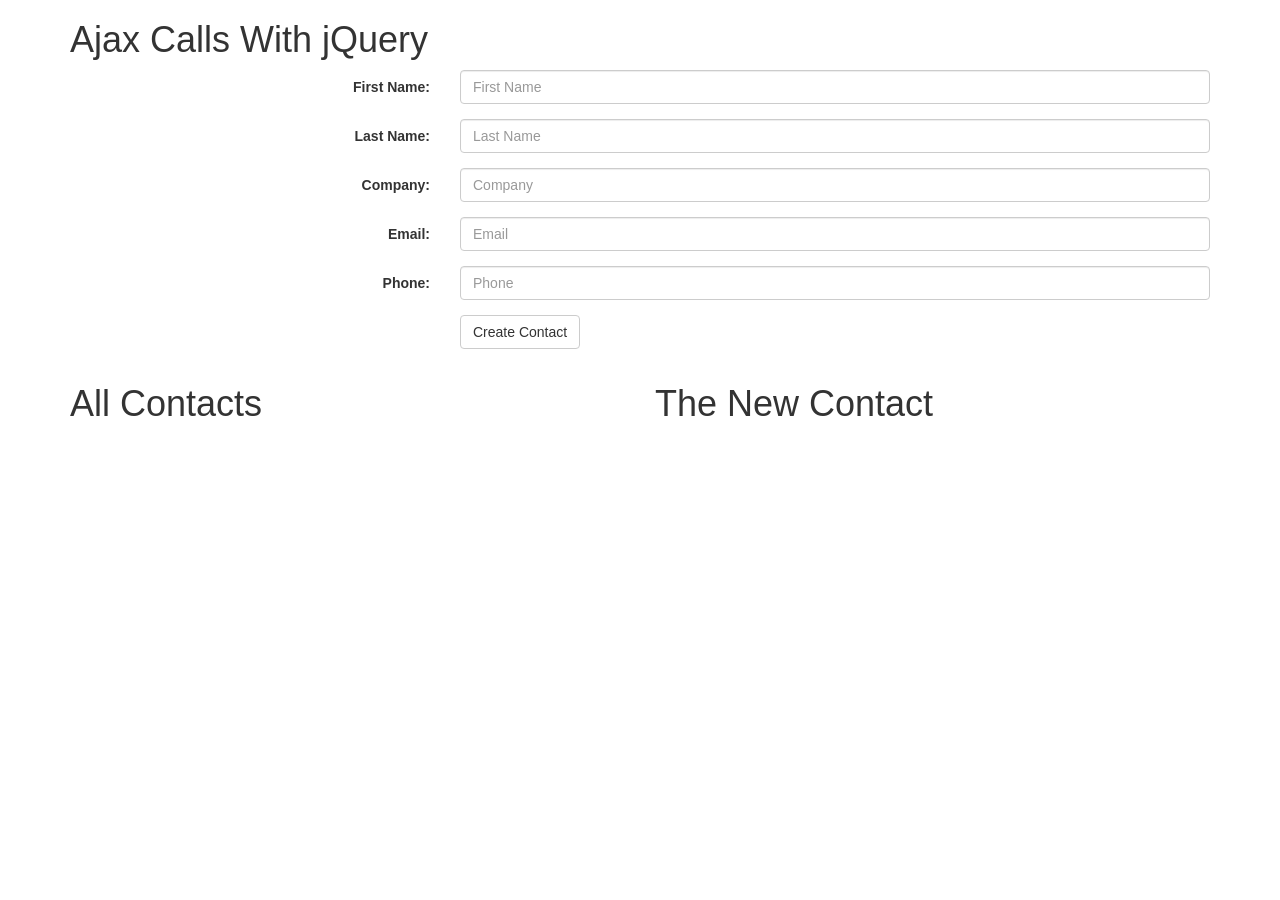
<file: Lesson04Ajax/Ajax-With-jQuery-SG-Examples/AjaxCallsWithjQuery/home.html>
<!DOCTYPE html>
<html>
    <head>
        <title>Ajax Calls With jQuery</title>
        <link href="css/bootstrap.css" rel="stylesheet">
    </head>
    <body>
        <div class="container">
            <h1 id="mainHeading">Ajax Calls With jQuery</h1>
        </div>

        <div class="container">
            <form class="form-horizontal" role="form" id="add-form">
                <div class="form-group">
                    <label for="add-first-name" class="col-md-4 control-label">First Name:</label>
                    <div class="col-md-8">
                        <input type="text" class="form-control" id="add-first-name" placeholder="First Name" required/>
                    </div>
                </div>
                <div class="form-group">
                    <label for="add-last-name" class="col-md-4 control-label">Last Name:</label>
                    <div class="col-md-8">
                        <input type="text" class="form-control" id="add-last-name" placeholder="Last Name" required/>
                    </div>
                </div>
                <div class="form-group">
                    <label for="add-company" class="col-md-4 control-label"> Company:</label>
                    <div class="col-md-8">
                        <input type="text" class="form-control" id="add-company" placeholder="Company"/>
                    </div>
                </div>
                <div class="form-group">
                    <label for="add-email" class="col-md-4 control-label">Email:</label>
                    <div class="col-md-8">
                        <input type="email" class="form-control" id="add-email" placeholder="Email" required/>
                    </div>
                </div>
                <div class="form-group">
                    <label for="add-phone" class="col-md-4 control-label">Phone:</label>
                    <div class="col-md-8">
                        <input type="tel" class="form-control" id="add-phone" placeholder="Phone"/>
                    </div>
                </div>
                <div class="form-group">
                    <div class="col-md-offset-4 col-md-8">
                        <button type="button" id="add-button" class="btn btn-default">Create Contact</button>
                    </div>
                </div>
            </form>
        </div>

        <div class="container">
            <div class="row">
                <div class="col-md-6">
                    <h1>All Contacts</h1>
                    <div id="allContacts">
                    </div>
                </div>

                <div class="col-md-6">
                    <h1>The New Contact</h1>
                    <div id="newContact">
                    </div>
                </div>
            </div>


        </div>


        <script src="js/jquery-2.2.4.min.js"></script>
        <script src="js/home.js"></script>
    </body>
</html>
</file>
<file: Lesson2ExercisejQuery-HTML-Elements/css/sticky-footer.css>
html {
  position: relative;
  min-height: 100%;
}
body {
  /* Margin bottom by footer height */
  margin-bottom: 60px;
}
.footer {
  position: absolute;
  bottom: 0;
  width: 100%;
  /* Set the fixed height of the footer here */
  height: 60px;
  background-color: #f5f5f5;
}
</file>
<file: Lesson2ExercisejQuery-HTML-Elements/css/eq-height-row.css>
.row-eq-height {
  display: -webkit-box;
  display: -webkit-flex;
  display: -ms-flexbox;
  display:         flex;
}
</file>
<file: Lesson2jQuery-Browser-Events/css/sticky-footer.css>
html {
  position: relative;
  min-height: 100%;
}
body {
  /* Margin bottom by footer height */
  margin-bottom: 60px;
}
.footer {
  position: absolute;
  bottom: 0;
  width: 100%;
  /* Set the fixed height of the footer here */
  height: 60px;
  background-color: #f5f5f5;
}
</file>
